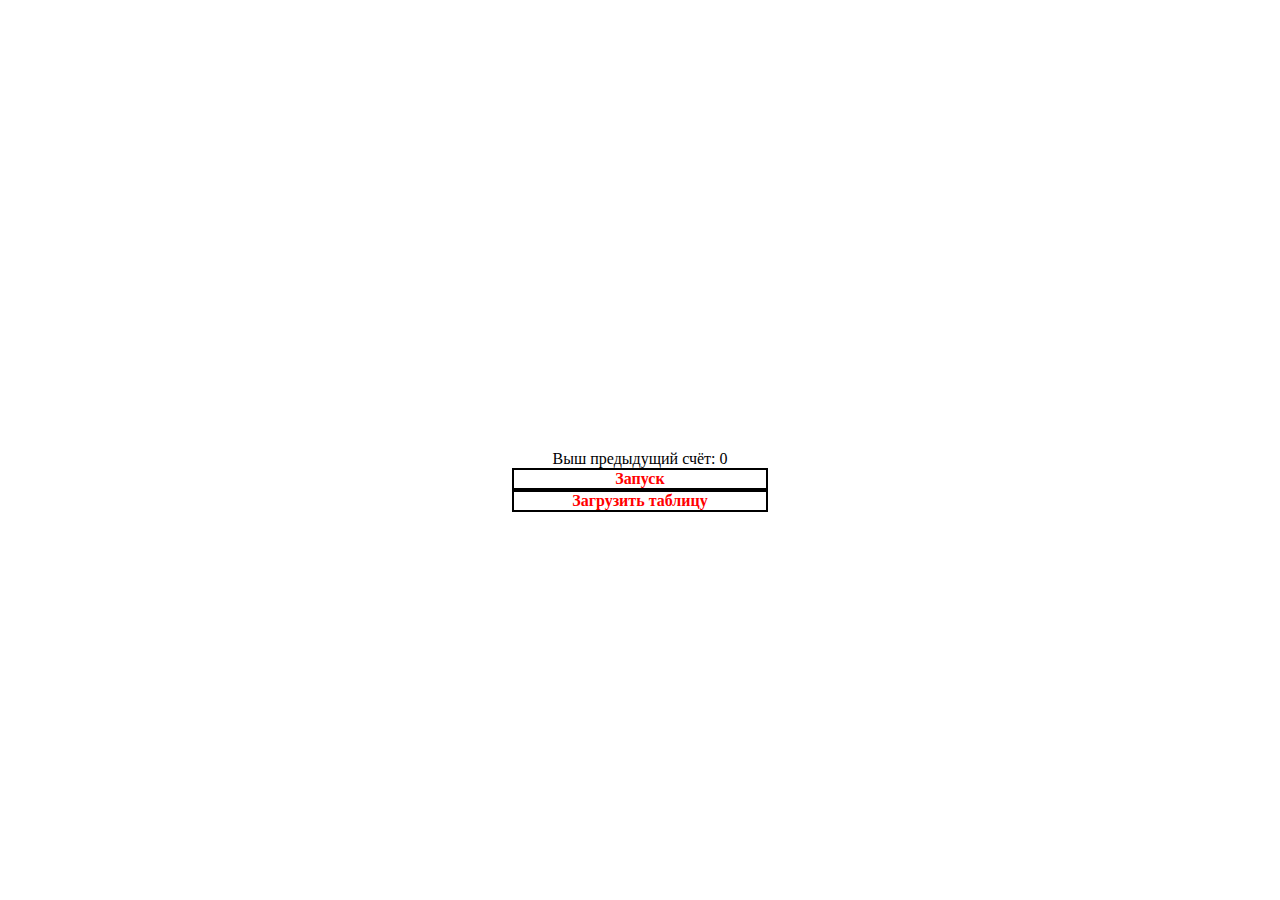
<file: index.html>
<!DOCTYPE html>
<html>

<head>
    <meta charset="utf-8">
    <meta name="viewport" content="width=device-width">
    <title>Final project Koltun Sergey</title>
    <link href="style.css" rel="stylesheet" type="text/css" />
    <script src="https://fe.it-academy.by/JQ/jquery.js"></script>
</head>

<body>
    <div class="game">
        <canvas id="canvas"></canvas>
    </div>

    <div class="menu">
        <div class="container">
            <div id="score" class="score"></div>
            <div onclick="startHash()" class="startBtn">Запуск</div>
            <div onclick="getScores()" class="startBtn" id = "rules">Загрузить таблицу</div>
            <div class="scoreDiv"></div>
        </div>
    </div>

    <div class="gameOver">
        <div class="container">
            <div onclick="startMenuHash()" class="startBtn">Сыграть снова</div>
            <div onclick="storeInfo()" class="startBtn">Запомнить результат</div>
        </div>
    </div>

    <script src="script.js"></script>
</body>

</html>
</file>
<file: style.css>
*{
    box-sizing: border-box;
    padding: 0;
    margin: 0;
}

body {
    overflow: hidden;
    min-width: 340px;
}

#canvas {
    /* width: 100vw;
    height: 100vh; */
    cursor: none;
    display: block;
}

.game{
    display: none;
}

.container{
    position: absolute;
    width: 80vw;
    text-align: center;
    top: 50vh;
    left: 50%;
    transform: translate(-50%);
}

.scoreDiv {
    display: none;
    z-index: 10;
}

.gameOver{
    width: 100vw;
    height: 100vh;
    background-size: contain;
    display: none;
}

.menu{
    width: 100vw;
    height: 100vh;
}

.startBtn{
    width: 20vw;
    display: block;
    margin: 0 auto;
    color: red;
    text-align: center;
    border: solid 2px black;
    background-color: white;
    font-weight: bold;
    cursor: pointer;
}

table {
    width: 300px; /* Ширина таблицы */
    margin: auto; /* Выравниваем таблицу по центру окна  */
   }
   td {
    text-align: center; /* Выравниваем текст по центру ячейки */
   }
</file>
